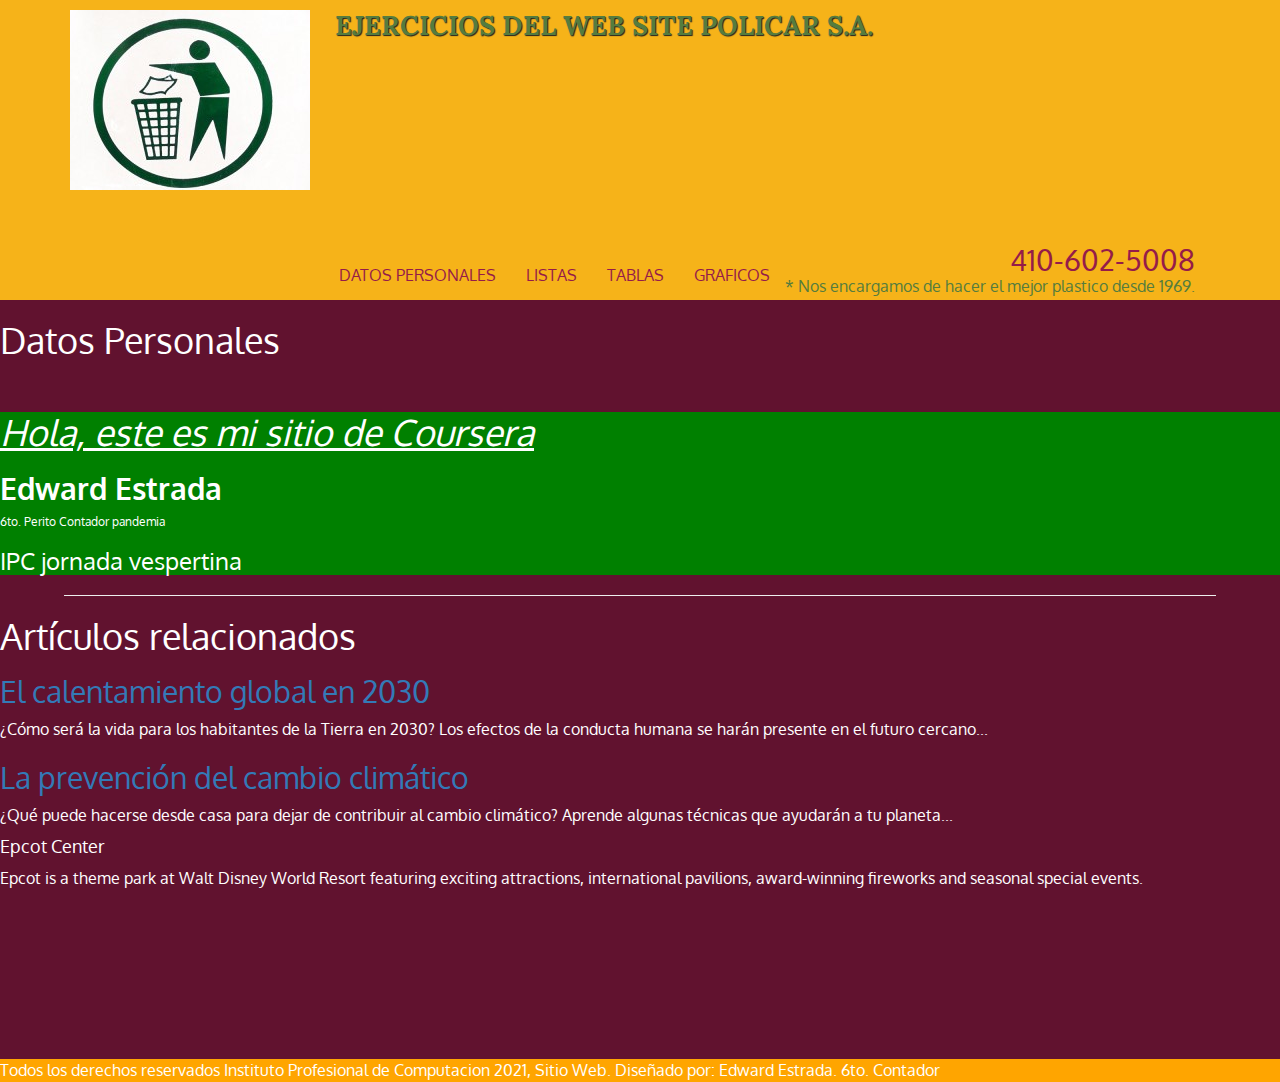
<file: ejemplo/index.html>
<!doctype html>
<html lang="en">
  <head>
    <meta charset="utf-8">
    <meta http-equiv="X-UA-Compatible" content="IE=edge">
    <meta name="viewport" content="width=device-width, initial-scale=1">
    <title>David Chu's China Bistro</title>
    <link rel="stylesheet" href="css/bootstrap.min.css">
    <link rel="stylesheet" href="css/styles.css">
    <link href='https://fonts.googleapis.com/css?family=Oxygen:400,300,700' rel='stylesheet' type='text/css'>
    <link href='https://fonts.googleapis.com/css?family=Lora' rel='stylesheet' type='text/css'>
  </head>
<body>


  <header>
    <nav id="header-nav" class="navbar navbar-default"><!--esto es para la borra de navegacion y el container es para alinear nuestro sitio web, la razon porque esta el container dentro del nav es por la parte amarilla --> 
      <div class="container">
         <div class="navbar-header">
          <a href="index.html" class="pull-left visible-md visible-lg"><!--pull-lef es para colocar el nombre la pagina flotado  a la izquierda y si el tamaño de la pantalla es mediano quiero este elemento y este elemento sea visible cuando la pantalla sea grande  --> 
            <div id="logo-img" alt="Logo image"></div>
          </a>
          <!--esta clase es para poder colocarle color y tamaño al nombre de la pagina  --> 
           <div class="navbar-brand">
            <a href="index.html"><h1>EJERCICIOS DEL WEB SITE POLICAR S.A.</h1></a>
             </div>

          <button id="navbarToggle" type="button" class="navbar-toggle collapsed" data-toggle="collapse" data-target="#collapsable-nav" aria-expanded="false"><!--el collapse es un boton esta en estado colapsado el collapsable se va usar para una identificacion de un elemnto --> 
            <span class="sr-only">Toggle navigation</span>
            <span class="icon-bar"></span>
            <span class="icon-bar"></span><!--esto hace colocar los iconos, esas lineas horizontales --> 
            <span class="icon-bar"></span>
          </button>
        </div>
         <div id="collapsable-nav" class="collapse navbar-collapse">
           <ul id="nav-list" class="nav navbar-nav navbar-right"><!--el nav-list nos va ayudar para darle estilo en el cs y el nav, right es un componente de la barra de navagacion  --> 
            <li id="navHomeButton" class="visible-xs active">
              <a href="index.html">
                <span class="glyphicon glyphicon-home"></span> Home</a>
            </li>
            <li id="navMenuButton">
              <a href="index.html"><!--el nombre de la pagina del boton --> 
                <br class="hidden-xs"> DATOS PERSONALES</a><!--el nombre del boton --> 
            </li>
            <li>
              <a href="lista.html">
                <br class="hidden-xs"> LISTAS</a>
            </li>
            <li>
              <a href="tablas.html">
                <br class="hidden-xs"> TABLAS</a>
            </li>
            <li>
              <a href="imagen.html">
                <br class="hidden-xs"> GRAFICOS</a>
            </li>
            <li id="phone" class="hidden-xs">
              <a href="tel:410-602-5008">
                <span>410-602-5008</span></a><div>* Nos encargamos de hacer el mejor plastico desde 1969.</div>
            </li>
          </ul><!-- #nav-list -->
        </div><!-- .collapse .navbar-collapse -->
      </div><!-- .container -->
    </nav><!-- #header-nav -->
        </div>
      </nav>
    </header>
    <h1> Datos Personales</h1><br>

<div id="azul" style="background-color: green;">
  <p> 
  <u><i><h1>Hola, este es mi sitio de Coursera</h1></i></u>
 <b><h2> Edward Estrada</b>
 <h6>6to. Perito Contador pandemia</h6>
 <h3>IPC jornada vespertina</h3>
 </p>
</div>
 <hr size="12" width="90%" color = "red">

</div>
<section>
  
  <h1>Artículos relacionados</h1>
  <article>
   <h2><a href="el-calentamiento-global-en-2030.html">El calentamiento global en 2030</a></h2>
    <p>¿Cómo será la vida para los habitantes de la Tierra en 2030? Los efectos de la conducta humana se harán presente en el futuro cercano...</p>
  </article>

  <article>
    <h2><a href="prevenir-el-cambio-climatico.html">La prevención del cambio climático</a></h2>
    <p>¿Qué puede hacerse desde casa para dejar de contribuir al cambio climático? Aprende algunas técnicas que ayudarán a tu planeta...</p>
  </article>

</section>

<aside>
<h4>Epcot Center</h4>
<p>Epcot is a theme park at Walt Disney World Resort featuring exciting attractions, international pavilions, award-winning fireworks and seasonal special events.</p>
</aside>

  
  <br><br><br><br><br><br>
  <br>
  <footer style="background: orange; color;red;">
  Todos los derechos reservados Instituto Profesional de Computacion 2021, Sitio Web. Diseñado por: Edward Estrada. 6to. Contador
</footer>

     <!-- jQuery (Bootstrap JS plugins depend on it) -->
   <script src="js/jquery-3.5.1.min.js"></script>
  <script src="js/bootstrap.min.js"></script>
  <script src="js/ajax-utils.js"></script>
  <script src="js/script.js"></script>
    
  </body>
</html>
</file>
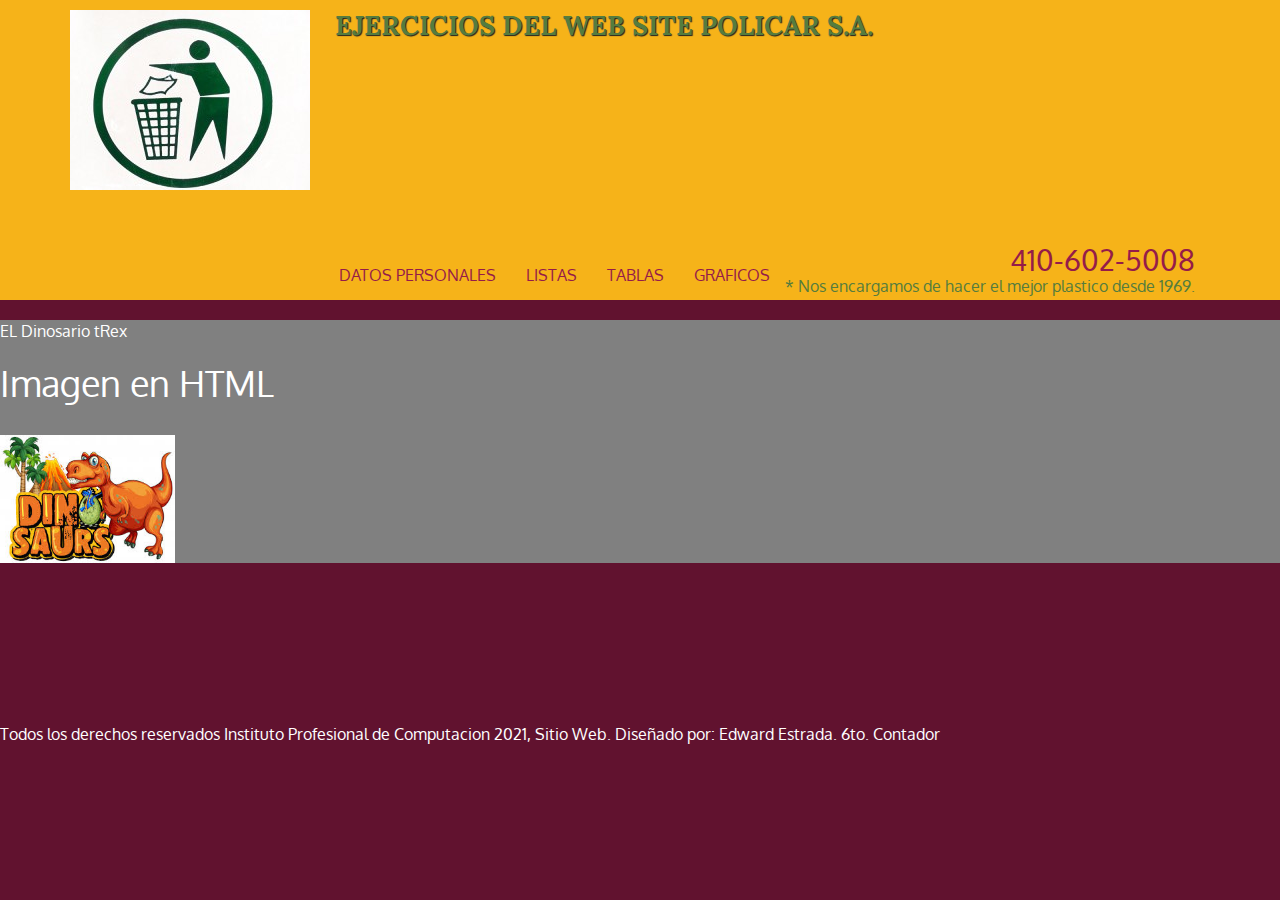
<file: ejemplo/imagen.html>
<!doctype html>
<html lang="en">
  <head>
    <meta charset="utf-8">
    <meta http-equiv="X-UA-Compatible" content="IE=edge">
    <meta name="viewport" content="width=device-width, initial-scale=1">
    <title>David Chu's China Bistro</title>
    <link rel="stylesheet" href="css/bootstrap.min.css">
    <link rel="stylesheet" href="css/styles.css">
    <link href='https://fonts.googleapis.com/css?family=Oxygen:400,300,700' rel='stylesheet' type='text/css'>
    <link href='https://fonts.googleapis.com/css?family=Lora' rel='stylesheet' type='text/css'>
  </head>
<body>


  <header>
    <nav id="header-nav" class="navbar navbar-default">
      <div class="container">
         <div class="navbar-header">
          <a href="index.html" class="pull-left visible-md visible-lg">
            <div id="logo-img" alt="Logo image"></div>
          </a>
           <div class="navbar-brand">
            <a href="index.html"><h1>EJERCICIOS DEL WEB SITE POLICAR S.A.</h1></a>
             </div>

          <button id="navbarToggle" type="button" class="navbar-toggle collapsed" data-toggle="collapse" data-target="#collapsable-nav" aria-expanded="false">
            <span class="sr-only">Toggle navigation</span>
            <span class="icon-bar"></span>
            <span class="icon-bar"></span>
            <span class="icon-bar"></span>
          </button>
        </div>
         <div id="collapsable-nav" class="collapse navbar-collapse">
           <ul id="nav-list" class="nav navbar-nav navbar-right">
            <li id="navHomeButton" class="visible-xs active">
              <a href="index.html">
                <span class="glyphicon glyphicon-home"></span> Home</a>
            </li>
            <li id="navMenuButton">
              <a href="index.html">
                <br class="hidden-xs"> DATOS PERSONALES</a>
            </li>
            <li>
              <a href="lista.html">
                <br class="hidden-xs"> LISTAS</a>
            </li>
            <li>
              <a href="tablas.html">
                <br class="hidden-xs"> TABLAS</a>
            </li>
            <li>
              <a href="imagen.html">
                <br class="hidden-xs"> GRAFICOS</a>
            </li>
            <li id="phone" class="hidden-xs">
              <a href="tel:410-602-5008">
                <span>410-602-5008</span></a><div>* Nos encargamos de hacer el mejor plastico desde 1969.</div>
            </li>
          </ul><!-- #nav-list -->
        </div><!-- .collapse .navbar-collapse -->
      </div><!-- .container -->
    </nav><!-- #header-nav -->
        </div>
      </nav>
    </header>
   <div id="rojo" style="background-color: gray;">
  <SPAN>EL Dinosario tRex</SPAN>
  
<h1> Imagen en HTML </h1><br>
 <img src="images/dino.jpg" width="175 height="300">
</div>
<br><br><br><br><br><br><br>
<footer>
  Todos los derechos reservados Instituto Profesional de Computacion 2021, Sitio Web. Diseñado por: Edward Estrada. 6to. Contador
</footer>

     <!-- jQuery (Bootstrap JS plugins depend on it) -->
   <script src="js/jquery-3.5.1.min.js"></script>
  <script src="js/bootstrap.min.js"></script>
  <script src="js/ajax-utils.js"></script>
  <script src="js/script.js"></script>
    
  </body>
</html>
</file>
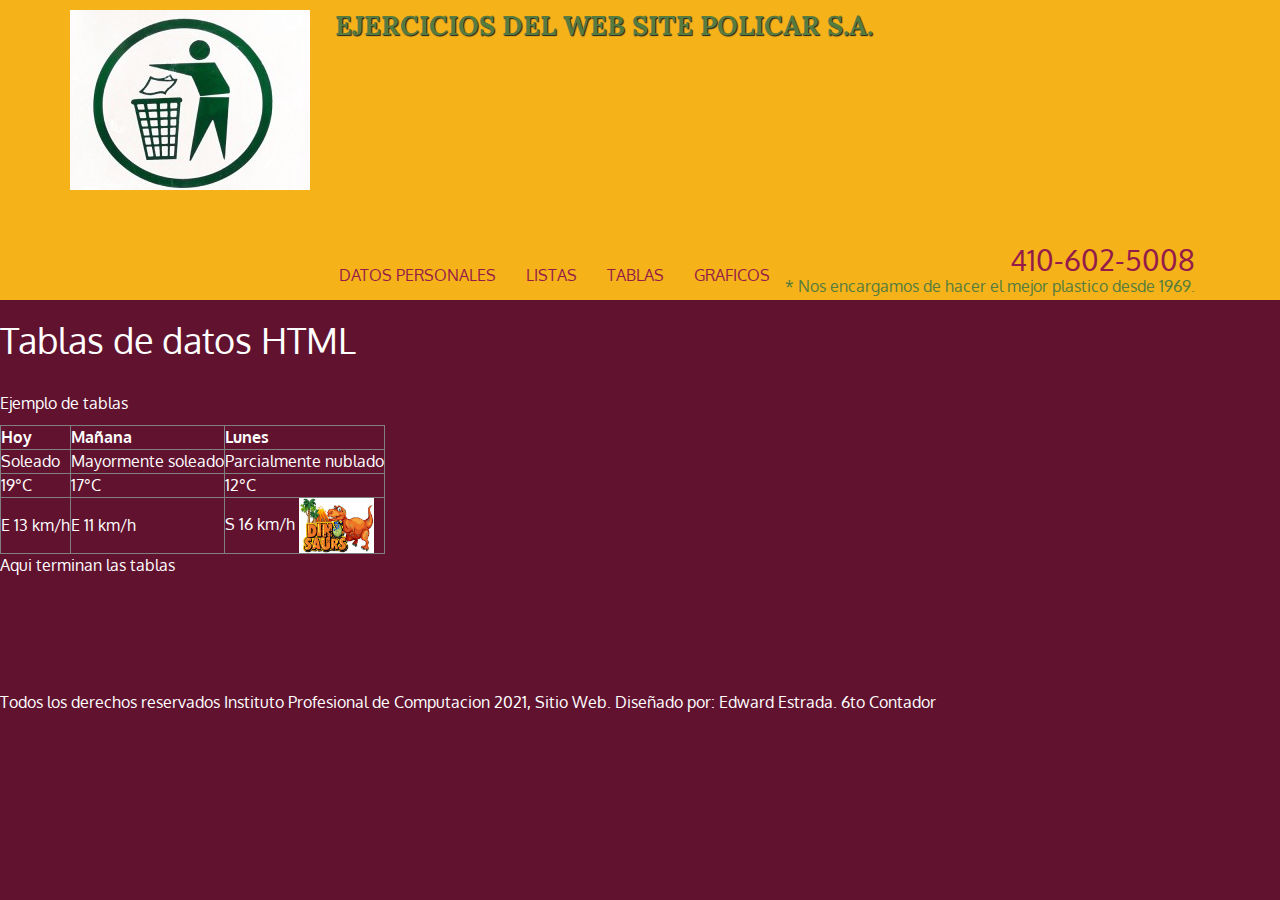
<file: ejemplo/tablas.html>
<!doctype html>
<html lang="en">
  <head>
    <meta charset="utf-8">
    <meta http-equiv="X-UA-Compatible" content="IE=edge">
    <meta name="viewport" content="width=device-width, initial-scale=1">
    <title>David Chu's China Bistro</title>
    <link rel="stylesheet" href="css/bootstrap.min.css">
    <link rel="stylesheet" href="css/styles.css">
    <link href='https://fonts.googleapis.com/css?family=Oxygen:400,300,700' rel='stylesheet' type='text/css'>
    <link href='https://fonts.googleapis.com/css?family=Lora' rel='stylesheet' type='text/css'>
  </head>
<body>


  <header>
    <nav id="header-nav" class="navbar navbar-default">
      <div class="container">
         <div class="navbar-header">
          <a href="index.html" class="pull-left visible-md visible-lg">
            <div id="logo-img" alt="Logo image"></div>
          </a>
           <div class="navbar-brand">
            <a href="index.html"><h1>EJERCICIOS DEL WEB SITE POLICAR S.A.</h1></a>
             </div>

          <button id="navbarToggle" type="button" class="navbar-toggle collapsed" data-toggle="collapse" data-target="#collapsable-nav" aria-expanded="false">
            <span class="sr-only">Toggle navigation</span>
            <span class="icon-bar"></span>
            <span class="icon-bar"></span>
            <span class="icon-bar"></span>
          </button>
        </div>
         <div id="collapsable-nav" class="collapse navbar-collapse">
           <ul id="nav-list" class="nav navbar-nav navbar-right">
            <li id="navHomeButton" class="visible-xs active">
              <a href="index.html">
                <span class="glyphicon glyphicon-home"></span> Home</a>
            </li>
            <li id="navMenuButton">
              <a href="index.html">
                <br class="hidden-xs"> DATOS PERSONALES</a>
            </li>
            <li>
              <a href="lista.html">
                <br class="hidden-xs"> LISTAS</a>
            </li>
            <li>
              <a href="tablas.html">
                <br class="hidden-xs"> TABLAS</a>
            </li>
            <li>
              <a href="imagen.html">
                <br class="hidden-xs"> GRAFICOS</a>
            </li>
            <li id="phone" class="hidden-xs">
              <a href="tel:410-602-5008">
                <span>410-602-5008</span></a><div>* Nos encargamos de hacer el mejor plastico desde 1969.</div>
            </li>
          </ul><!-- #nav-list -->
        </div><!-- .collapse .navbar-collapse -->
      </div><!-- .container -->
    </nav><!-- #header-nav -->
        </div>
      </nav>
    </header>
   <h1> Tablas de datos HTML</h1><br>
<p id="tablas">Ejemplo de tablas</p>
<table class="default" border="1">

  <tr>
    <th>Hoy</th>
    <th>Mañana</th>
    <th>Lunes</th>
  </tr>

  <tr>
    <td>Soleado</td>
    <td>Mayormente soleado</td>
    <td>Parcialmente nublado</td>
  </tr>

  <tr>
    <td>19°C</td>
    <td>17°C</td>
    <td>12°C</td>
  </tr>

  <tr>
    <td>E 13 km/h   </td>
    <td>E 11 km/h   </td>
    <td>S 16 km/h   <img src="images/dino.jpg" width="75 height="100">
  </td>

  </tr>

</table>
</div>
<SPAN>Aqui terminan las tablas </SPAN>
<br><br><br><br><br><br>
<footer>
  Todos los derechos reservados Instituto Profesional de Computacion 2021, Sitio Web. Diseñado por: Edward Estrada. 6to Contador
</footer>

     <!-- jQuery (Bootstrap JS plugins depend on it) -->
   <script src="js/jquery-3.5.1.min.js"></script>
  <script src="js/bootstrap.min.js"></script>
  <script src="js/ajax-utils.js"></script>
  <script src="js/script.js"></script>
    
  </body>
</html>
</file>
<file: ejemplo/css/styles.css>
body {
  font-size: 16px;
  color: #fff;
  background-color: #61122f;
  font-family: 'Oxygen', sans-serif;
}

/** HEADER tiene un color amarrillo y un radio de 0 con un borde  **/
#header-nav {
  background-color: #f6b319;
  border-radius: 0;
  border: 0;
}
/**Aqui colocamos la imagen con un ancho y un alto y un margen **/
#logo-img {
   background: url('../images/dos.jpg') no-repeat;
  width: 250px;
  height: 200px;
  margin: 10px 15px 10px 0;
}
/**un poco de relleno superior **/
navbar-brand {
  padding-top: 25px;
}
.navbar-brand h1 { /* Nombre del restaurante  aqui le dimos un tipo de letra y un color verde */
  font-family: 'Lora', serif;
  color: #557c3e;
  font-size: 1.5em;/**aumentar un como el tamaño **/
  text-transform: uppercase;/** el texto en mayuscula **/
  font-weight: bold; /**negrita y una sombra al texto **/
  text-shadow: 1px 1px 1px #222;
  margin-top: 0;/**margen superior**/
  margin-bottom: 0;/**margen inferior**/
  line-height: .75;/**disminuir la altura de la linea un poco para apretar todo el asunto**/
}
.navbar-brand a:hover, .navbar-brand a:focus { /** no queremos ningun tipo de subrayado de decoracion de enlaces **/
  text-decoration: none;
}
#nav-list {
  margin-top: 10px;
}
#nav-list a {
  color: #951C49;
  text-align: center;
}
#nav-list a:hover {
  background: #E7E7E7;
}
#nav-list a span {
  font-size: 1.8em;
}

#phone {
  margin-top: 5px;
}
#phone a { /* Phone number */
  text-align: right;
  padding-bottom: 0;
}
#phone div { /* We Deliver */
  color: #557c3e;
  text-align: right;
  padding-right: 15px;
}
.navbar-toggle{
  position: relative;
  float: right;
  padding: 9px 10px;
  margin-top: 8px;
  margin-right: 15px;
  margin-bottom: 8px;
  background-color: transparent;
  border-image: none;
  border: 1px solid transparent;
  border-radius: 4px;

}
</file>
